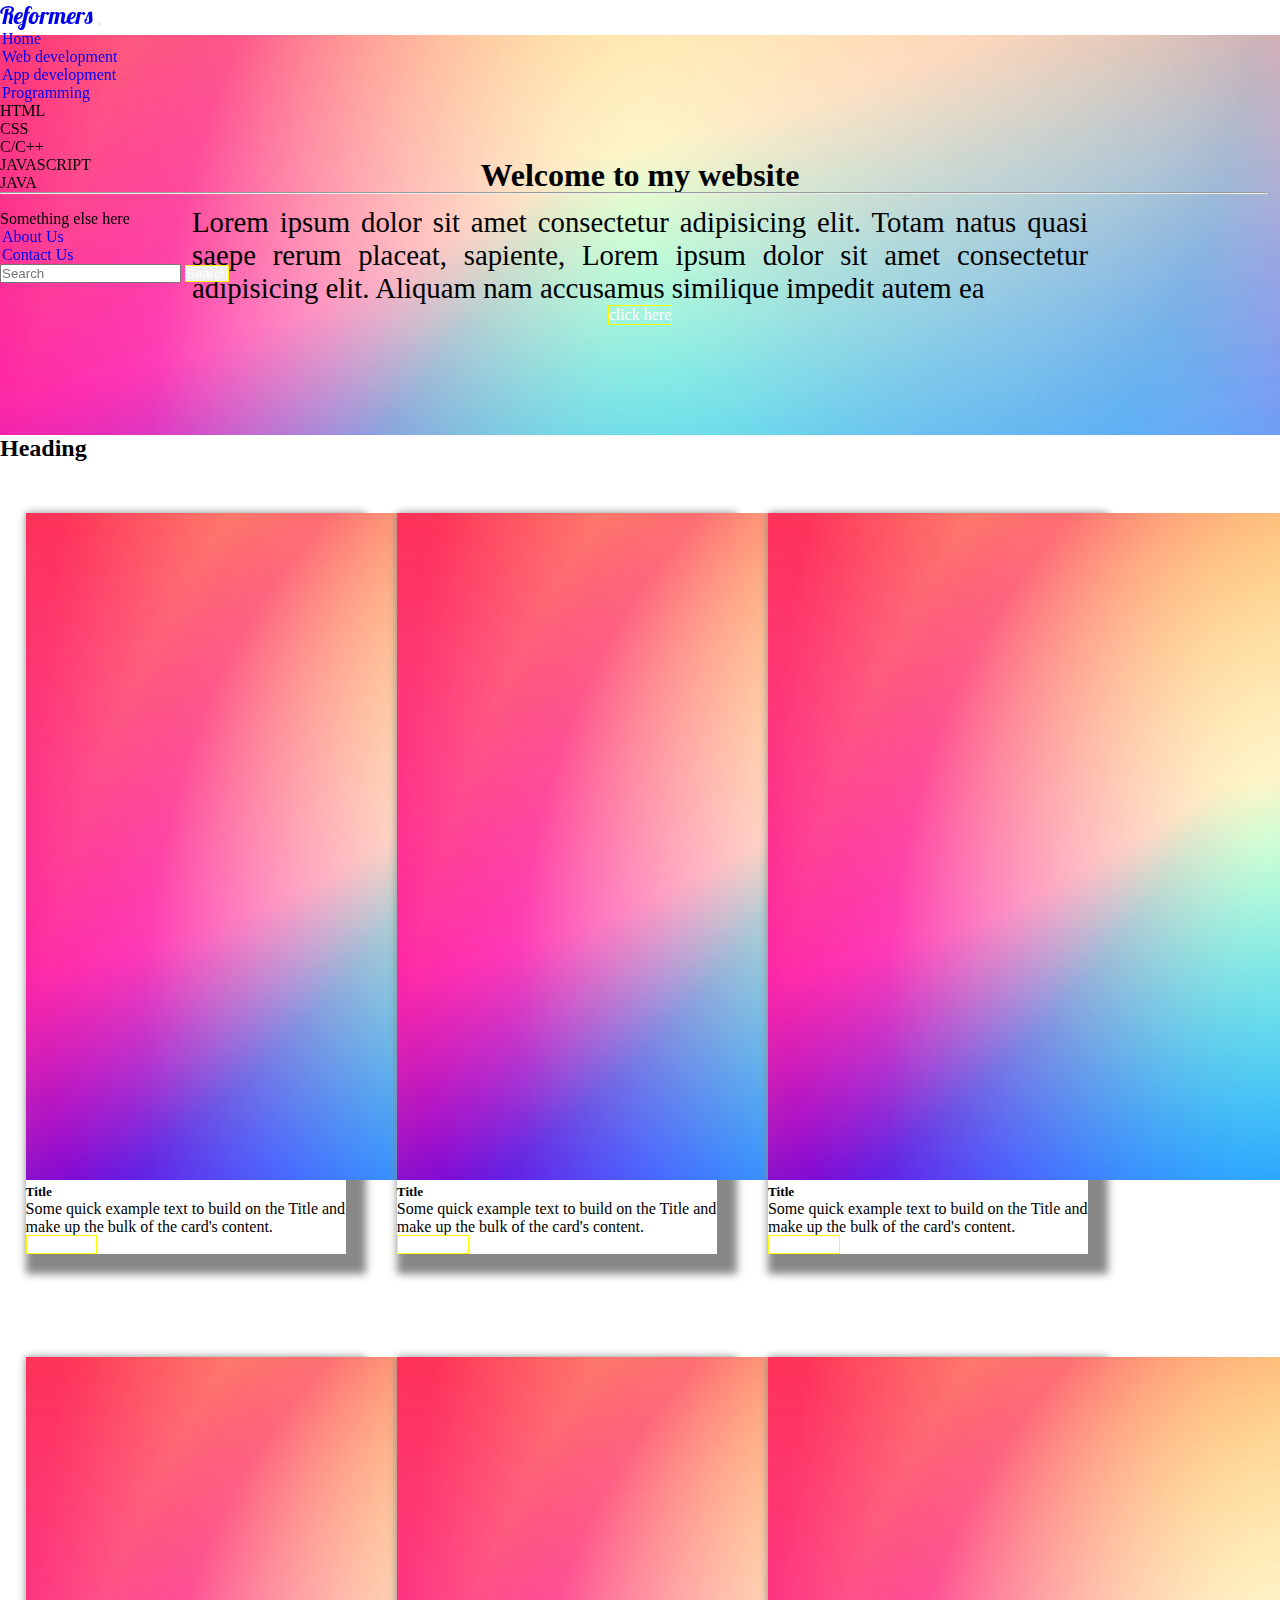
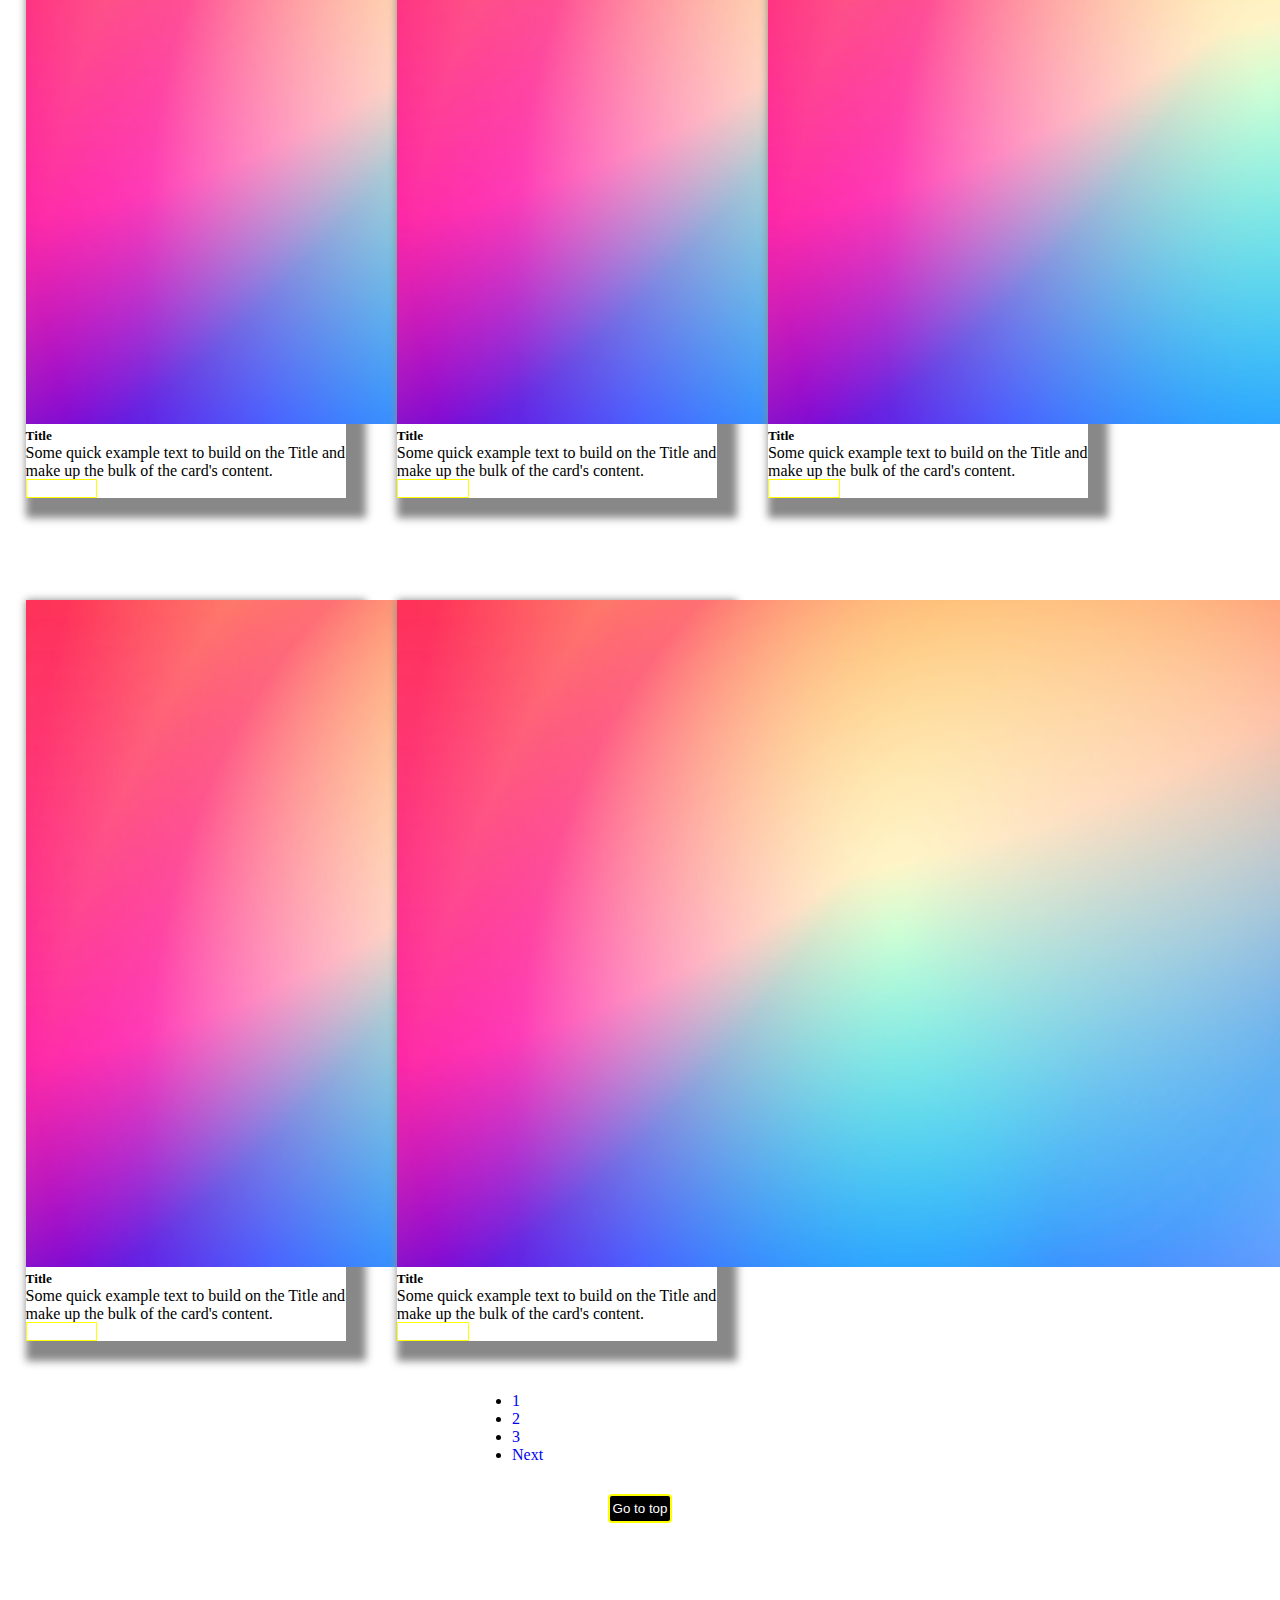
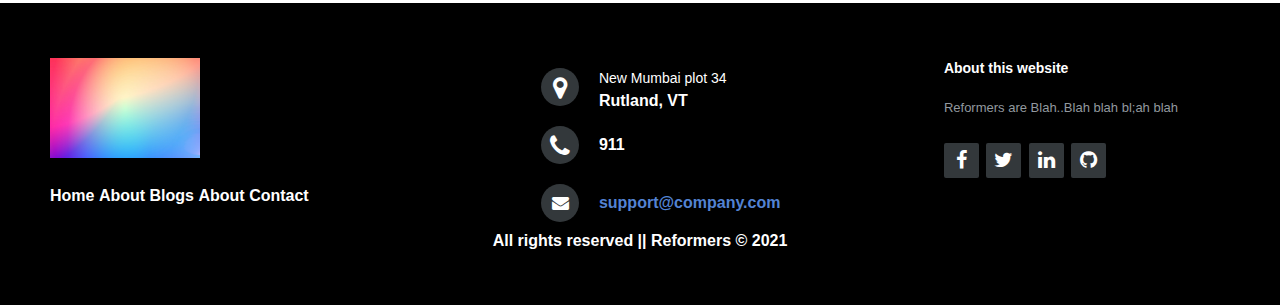
<file: index.html>
<!DOCTYPE html>
<html lang="en">
<head>
    <meta charset="UTF-8">
    <meta http-equiv="X-UA-Compatible" content="IE=edge">
    <meta name="viewport" content="width=device-width, initial-scale=1.0">
    <title>Reformers</title>
  
    <!-- bootstrap 5 -->
    <link href="https://cdn.jsdelivr.net/npm/bootstrap@5.1.1/dist/css/bootstrap.min.css" rel="stylesheet" integrity="sha384-F3w7mX95PdgyTmZZMECAngseQB83DfGTowi0iMjiWaeVhAn4FJkqJByhZMI3AhiU" crossorigin="anonymous">
    <link rel="stylesheet" href="style.css">
    <link rel="stylesheet" href="https://cdnjs.cloudflare.com/ajax/libs/font-awesome/4.7.0/css/font-awesome.min.css">
    <script src="https://cdn.jsdelivr.net/npm/bootstrap@5.1.1/dist/js/bootstrap.bundle.min.js" integrity="sha384-/bQdsTh/da6pkI1MST/rWKFNjaCP5gBSY4sEBT38Q/9RBh9AH40zEOg7Hlq2THRZ" crossorigin="anonymous" defer></script>
</head>
                     <!-- navbar -->

    <nav class="navbar navbar-expand-lg navbar-dark  bg-dark">
        <div class="container-fluid">
          <a class="navbar-brand heading" href="#" >Reformers</a>
          <button class="navbar-toggler" type="button" data-bs-toggle="collapse" data-bs-target="#navbarSupportedContent" aria-controls="navbarSupportedContent" aria-expanded="false" aria-label="Toggle navigation">
            <span class="navbar-toggler-icon"></span>
          </button>
          <div class="collapse navbar-collapse" id="navbarSupportedContent">
            <ul class="navbar-nav me-auto mb-2 mb-lg-0">
              <li class="nav-item">
                <a class="nav-link active back px-3" aria-current="page" href="#">Home</a>
              </li>
              <li class="nav-item">
                <a class="nav-link active back px-3" aria-current="page" href="#">Web development</a>
              </li>
              <li class="nav-item">
                <a class="nav-link active back px-3" aria-current="page" href="#">App development</a>
              </li>
              
              <li class="nav-item dropdown ">
                <a class="nav-link dropdown-toggle back px-3" href="#" id="navbarDropdown" role="button" data-bs-toggle="dropdown" aria-expanded="false">
                  Programming
                </a>
                <ul class="dropdown-menu" aria-labelledby="navbarDropdown">
                  <li><a class="dropdown-item list" style="color:black;" href="#">HTML</a></li>
                  <li><a class="dropdown-item list" style="color:black;" href="#">CSS</a></li>
                  <li><a class="dropdown-item list" style="color:black;" href="#">C/C++</a></li>
                  <li><a class="dropdown-item list" style="color:black;" href="#">JAVASCRIPT</a></li>
                  <li><a class="dropdown-item list" style="color:black;" href="#">JAVA</a></li>
                  <li><hr class="dropdown-divider"></li>
                  <li><a class="dropdown-item" style="color:black;" href="#">Something else here</a></li>
                </ul>
              </li>
              <li class="nav-item">
                <a class="nav-link active back px-3" aria-current="page" href="#">About Us</a>
              </li>
              <li class="nav-item">
                <a class="nav-link active back px-3" aria-current="page" href="#">Contact Us</a>
              </li>
            </ul>
            <form class="d-flex">
              <input class="form-control me-2" type="search" placeholder="Search" aria-label="Search">
              <button class="btn btn-outline-success but" type="submit">Search</button>
            </form>
          </div>
        </div>
      </nav>
      <!-- home design -->
      <div class="middle_section">
     
      <section id="home">
        <h1 class="h-primary">Welcome to my website</h1>
        <p style="text-align: justify;">
            Lorem ipsum dolor sit amet consectetur adipisicing elit. Totam natus quasi saepe rerum placeat, sapiente,
            Lorem ipsum dolor sit amet consectetur adipisicing elit. Aliquam nam accusamus similique impedit autem ea
        </p>
        <a href="#" class="btn btn-primary but">click here </a>
    </section>

    <!-- middle section -->
     <h2 class="d-flex justify-content-center my-3">Heading</h2>
     <div class="container cd my-3">
      <div class="card" style="width: 20rem;">
        <img src="./bg_img.jfif" class="card-img-top" alt="...">
        <div class="card-body">
          <h5 class="card-title">Title</h5>
          <p class="card-text">Some quick example text to build on the Title and make up the bulk of the card's content.</p>
          <a href="./blogposts/blogpost.html" class="btn btn-primary but">Read more </a>
        </div>
     </div>   
     <div class="card" style="width: 20rem;">
      <img src="./bg_img.jfif" class="card-img-top" alt="...">
      <div class="card-body">
        <h5 class="card-title">Title</h5>
        <p class="card-text">Some quick example text to build on the Title and make up the bulk of the card's content.</p>
        <a href="./blogposts/blogpost.html" class="btn btn-primary but">Read more </a>
      </div>
   </div>   
   <div class="card" style="width: 20rem;">
    <img src="./bg_img.jfif" class="card-img-top" alt="...">
    <div class="card-body">
      <h5 class="card-title">Title</h5>
      <p class="card-text">Some quick example text to build on the Title and make up the bulk of the card's content.</p>
      <a href="./blogposts/blogpost.html" class="btn btn-primary but">Read more </a>
    </div>
 </div>   
 <div class="card" style="width: 20rem;">
  <img src="./bg_img.jfif" class="card-img-top" alt="...">
  <div class="card-body">
    <h5 class="card-title">Title</h5>
    <p class="card-text">Some quick example text to build on the Title and make up the bulk of the card's content.</p>
    <a href="./blogposts/blogpost.html" class="btn btn-primary but">Read more </a>
  </div>
</div>   
<div class="card" style="width: 20rem;">
  <img src="./bg_img.jfif" class="card-img-top" alt="...">
  <div class="card-body">
    <h5 class="card-title">Title</h5>
    <p class="card-text">Some quick example text to build on the Title and make up the bulk of the card's content.</p>
    <a href="./blogposts/blogpost.html" class="btn btn-primary but">Read more </a>
  </div>
</div>   
<div class="card" style="width: 20rem;">
  <img src="./bg_img.jfif" class="card-img-top" alt="...">
  <div class="card-body">
    <h5 class="card-title">Title</h5>
    <p class="card-text">Some quick example text to build on the Title and make up the bulk of the card's content.</p>
    <a href="./blogposts/blogpost.html" class="btn btn-primary but">Read more </a>
  </div>
</div>   
<div class="card" style="width: 20rem;">
  <img src="./bg_img.jfif" class="card-img-top" alt="...">
  <div class="card-body">
    <h5 class="card-title">Title</h5>
    <p class="card-text">Some quick example text to build on the Title and make up the bulk of the card's content.</p>
    <a href="./blogposts/blogpost.html" class="btn btn-primary but">Read more </a>
  </div>
</div>   
<div class="card" style="width: 20rem;">
  <img src="./bg_img.jfif" class="card-img-top" alt="...">
  <div class="card-body">
    <h5 class="card-title">Title</h5>
    <p class="card-text">Some quick example text to build on the Title and make up the bulk of the card's content.</p>
    <a href="./blogposts/blogpost.html" class="btn btn-primary but">Read more </a>
  </div>
</div>  
</div>
<nav aria-label="Page navigation example" style="margin: 0px 40vw;">
  <ul class="pagination">
    <li class="page-item"><a class="page-link" href="#">1</a></li>
    <li class="page-item"><a class="page-link" href="#">2</a></li>
    <li class="page-item"><a class="page-link" href="#">3</a></li>
    <li class="page-item"><a class="page-link" href="#">Next</a></li>
  </ul>
</nav>
</div>

<button class="go-to-top" id="top"> Go to top</button>

<!-- footer section -->
 <!-- Footer -->
 
 <footer class="footer-distributed">

  <div class="footer-left">

    <IMG SRC="./bg_img.jfif" ALT="" class="px-3" WIDTH=150 HEIGHT=100>

    <p class="footer-links">
      <a href="#" class="px-3">Home</a> 
      <a href="#" class="px-3">About</a> 
      <a href="#" class="px-3">Blogs</a> 
      <a href="#" class="px-3">About</a> 
      <a href="#" class="px-3">Contact</a>
    </p>

    
  </div>

  <div class="footer-center">

    <div>
      <i class="fa fa-map-marker"></i>
      <p><span>New Mumbai plot 34</span> Rutland, VT</p>
    </div>

    <div>
      <i class="fa fa-phone"></i>
      <p>911</p>
    </div>

    <div>
      <i class="fa fa-envelope"></i>
      <p><a href="mailto:support@company.com">support@company.com</a></p>
    </div>

  </div>

  <div class="footer-right">

    <p class="footer-company-about">
      <span>About this website</span> Reformers are Blah..Blah blah bl;ah blah
    </p>

    <div class="footer-icons">

      <a href="#"><i class="fa fa-facebook"></i></a>
      <a href="#"><i class="fa fa-twitter"></i></a>
      <a href="#"><i class="fa fa-linkedin"></i></a>
      <a href="#"><i class="fa fa-github"></i></a>

    </div>

  </div>
  <p class="center">All rights reserved || Reformers &copy; 2021</p>

</footer>

     <script src="./main.js"></script>
</body>
</html>
</file>
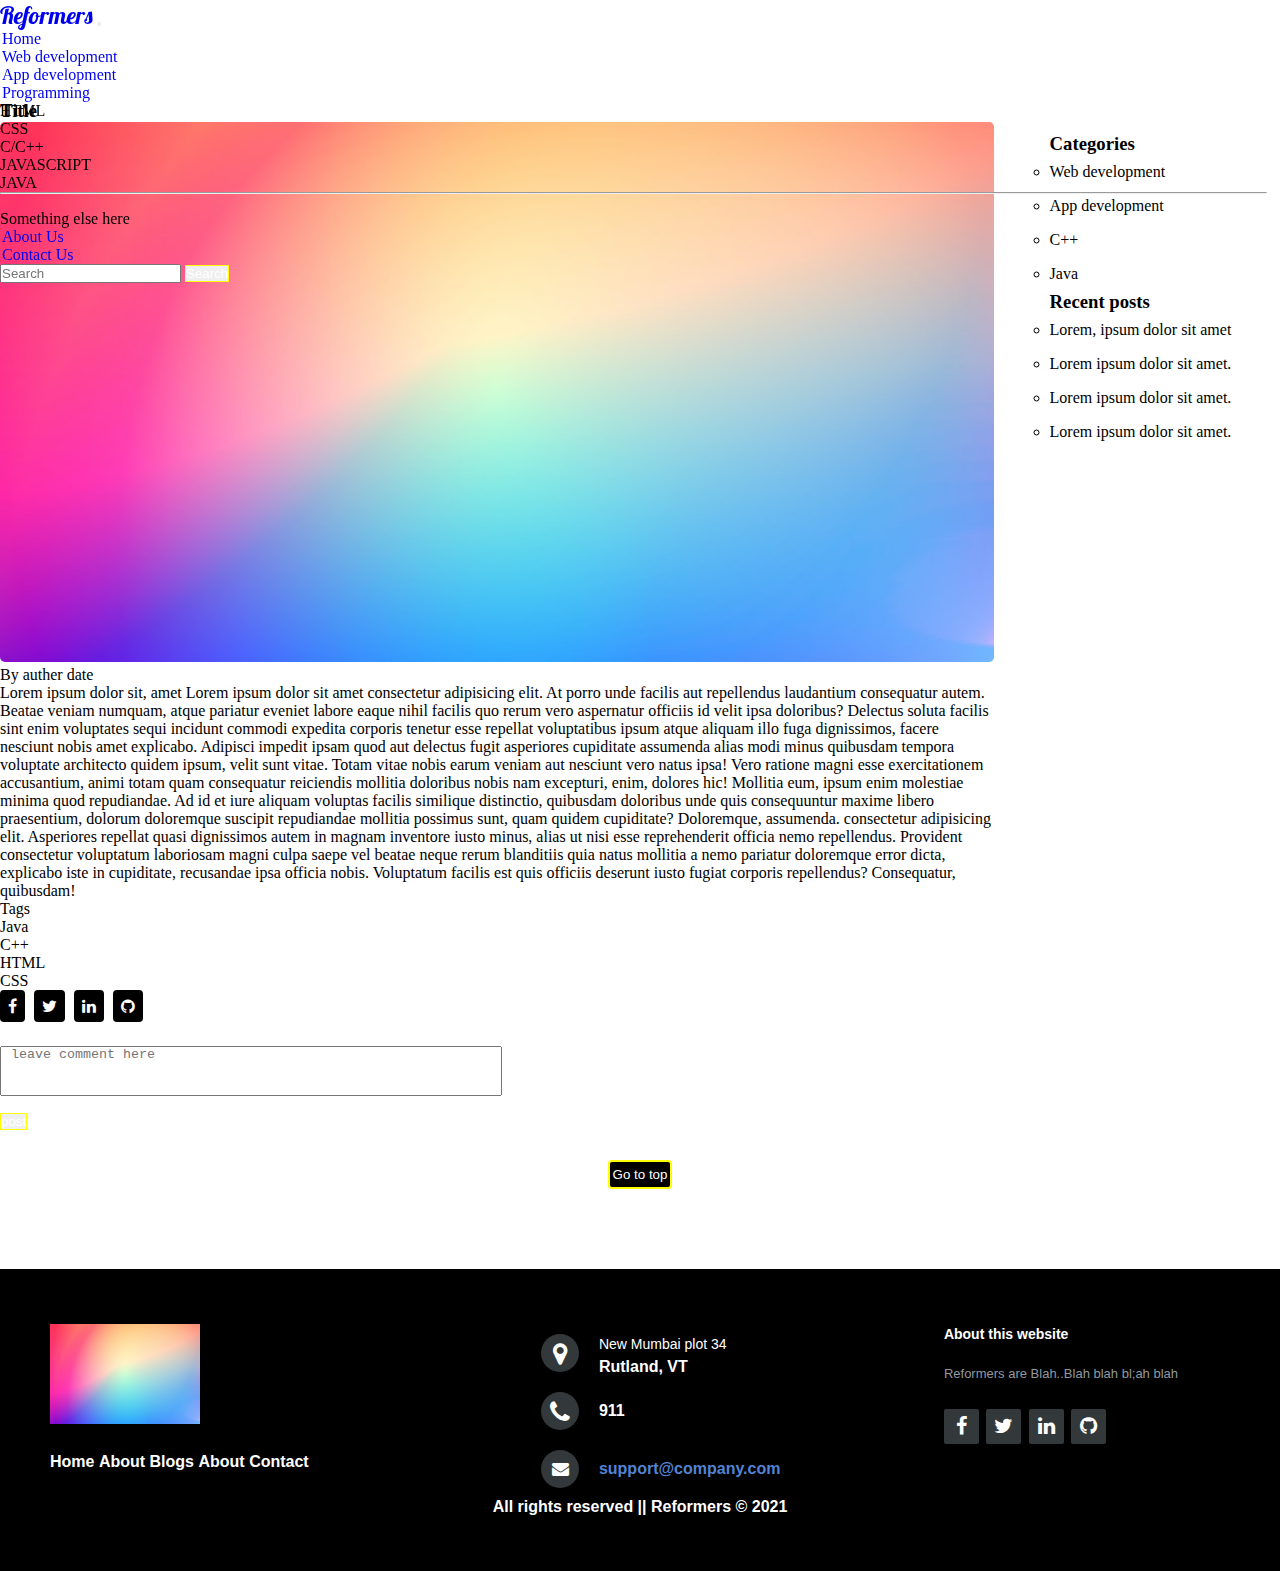
<file: blogposts/blogpost.html>
<!DOCTYPE html>
<html lang="en">
<head>
    <meta charset="UTF-8">
    <meta http-equiv="X-UA-Compatible" content="IE=edge">
    <meta name="viewport" content="width=device-width, initial-scale=1.0">
    <link href="https://cdn.jsdelivr.net/npm/bootstrap@5.1.1/dist/css/bootstrap.min.css" rel="stylesheet" integrity="sha384-F3w7mX95PdgyTmZZMECAngseQB83DfGTowi0iMjiWaeVhAn4FJkqJByhZMI3AhiU" crossorigin="anonymous">
    <link rel="stylesheet" href="https://cdnjs.cloudflare.com/ajax/libs/font-awesome/4.7.0/css/font-awesome.min.css">
    <link rel="stylesheet" href="../style.css">
    <script src="https://cdn.jsdelivr.net/npm/bootstrap@5.1.1/dist/js/bootstrap.bundle.min.js" integrity="sha384-/bQdsTh/da6pkI1MST/rWKFNjaCP5gBSY4sEBT38Q/9RBh9AH40zEOg7Hlq2THRZ" crossorigin="anonymous" defer></script>  
    <title>Title of blog</title>
  </head>
<body>
               <!-- navbar -->

               <nav class="navbar navbar-expand-lg navbar-dark  bg-dark">
                <div class="container-fluid">
                  <a class="navbar-brand heading" href="#" >Reformers</a>
                  <button class="navbar-toggler" type="button" data-bs-toggle="collapse" data-bs-target="#navbarSupportedContent" aria-controls="navbarSupportedContent" aria-expanded="false" aria-label="Toggle navigation">
                    <span class="navbar-toggler-icon"></span>
                  </button>
                  <div class="collapse navbar-collapse" id="navbarSupportedContent">
                    <ul class="navbar-nav me-auto mb-2 mb-lg-0">
                      <li class="nav-item">
                        <a class="nav-link active back px-3" aria-current="page" href="#">Home</a>
                      </li>
                      <li class="nav-item">
                        <a class="nav-link active back px-3" aria-current="page" href="#">Web development</a>
                      </li>
                      <li class="nav-item">
                        <a class="nav-link active back px-3" aria-current="page" href="#">App development</a>
                      </li>
                      
                      <li class="nav-item dropdown ">
                        <a class="nav-link dropdown-toggle back px-3" href="#" id="navbarDropdown" role="button" data-bs-toggle="dropdown" aria-expanded="false">
                          Programming
                        </a>
                        <ul class="dropdown-menu" aria-labelledby="navbarDropdown">
                          <li><a class="dropdown-item list" style="color:black;" href="#">HTML</a></li>
                          <li><a class="dropdown-item list" style="color:black;" href="#">CSS</a></li>
                          <li><a class="dropdown-item list" style="color:black;" href="#">C/C++</a></li>
                          <li><a class="dropdown-item list" style="color:black;" href="#">JAVASCRIPT</a></li>
                          <li><a class="dropdown-item list" style="color:black;" href="#">JAVA</a></li>
                          <li><hr class="dropdown-divider"></li>
                          <li><a class="dropdown-item" style="color:black;" href="#">Something else here</a></li>
                        </ul>
                      </li>
                      <li class="nav-item">
                        <a class="nav-link active back px-3" aria-current="page" href="#">About Us</a>
                      </li>
                      <li class="nav-item">
                        <a class="nav-link active back px-3" aria-current="page" href="#">Contact Us</a>
                      </li>
                    </ul>
                    <form class="d-flex">
                      <input class="form-control me-2" type="search" placeholder="Search" aria-label="Search">
                      <button class="btn btn-outline-success but" type="submit">Search</button>
                    </form>
                  </div>
                </div>
              </nav>


    <!-- blog full design -->
<div class="container blog_design">
    <div class="left-side">
    <h3>Title</h3>
    <div >
      <img src="../bg_img.jfif" id="image" alt="blog post image" >
      <p>By auther date </p>
      <div class="content_blog">
        Lorem ipsum dolor sit, amet  Lorem ipsum dolor sit amet consectetur adipisicing elit. At porro unde facilis aut repellendus laudantium consequatur autem. Beatae veniam numquam, atque pariatur eveniet labore eaque nihil facilis quo rerum vero aspernatur officiis id velit ipsa doloribus? Delectus soluta facilis sint enim voluptates sequi incidunt commodi expedita corporis tenetur esse repellat voluptatibus ipsum atque aliquam illo fuga dignissimos, facere nesciunt nobis amet explicabo. Adipisci impedit ipsam quod aut delectus fugit asperiores cupiditate assumenda alias modi minus quibusdam tempora voluptate architecto quidem ipsum, velit sunt vitae. Totam vitae nobis earum veniam aut nesciunt vero natus ipsa! Vero ratione magni esse exercitationem accusantium, animi totam quam consequatur reiciendis mollitia doloribus nobis nam excepturi, enim, dolores hic! Mollitia eum, ipsum enim molestiae minima quod repudiandae. Ad id et iure aliquam voluptas facilis similique distinctio, quibusdam doloribus unde quis consequuntur maxime libero praesentium, dolorum doloremque suscipit repudiandae mollitia possimus sunt, quam quidem cupiditate? Doloremque, assumenda. consectetur adipisicing elit. Asperiores repellat quasi dignissimos autem in magnam inventore iusto minus, alias ut nisi esse reprehenderit officia nemo repellendus. Provident consectetur voluptatum laboriosam magni culpa saepe vel beatae neque rerum blanditiis quia natus mollitia a nemo pariatur doloremque error dicta, explicabo iste in cupiditate, recusandae ipsa officia nobis. Voluptatum facilis est quis officiis deserunt iusto fugiat corporis repellendus? Consequatur, quibusdam!
      </div>
      <div class="tags container py-3">
        <p>Tags</p>
        <li class="tag_items">Java</li>
        <li class="tag_items">C++</li>
        <li class="tag_items">HTML</li>
        <li class="tag_items">CSS</li>
      </div>
      <div class="footer-icons comment">
  
        <a href="#"><i class="fa fa-facebook " ></i></a>
        <a href="#"><i class="fa fa-twitter "></i></a>
        <a href="#"><i class="fa fa-linkedin "></i></a>
        <a href="#"><i class="fa fa-github "></i></a>
  
      </div>
      <div class="comment">
       <textarea name="text" id="text" placeholder="leave comment here"></textarea>
        <button class="btn btn-primary but px-3">post</button>      
      </div>
  
    </div>
    </div>
  
      <!-- sidebar -->
  
     <div class="sidebar">
       <h3>Categories</h3>
       <ul>
         <li class="categiores_list"><a href="#">  Web development</a></li>
         <li class="categiores_list"><a href="#">  App development</a></li>
         <li class="categiores_list"><a href="#">  C++</a></li>
         <li class="categiores_list"><a href="#"> Java</a></li>
       </ul>
       <div class="recent_posts">
         <h3>Recent posts</h3>
        <ul>
          <li class="recent_post_list"><a href="#"> Lorem, ipsum dolor sit amet </a></li>
          <li class="recent_post_list"><a href="#"> Lorem ipsum dolor sit amet.</a></li>
          <li class="recent_post_list"><a href="#"> Lorem ipsum dolor sit amet.</a></li>
          <li class="recent_post_list"><a href="#"> Lorem ipsum dolor sit amet.</a></li>
        </ul>
       </div>
     </div>
  </div>

  <button class="go-to-top" id="top"> Go to top</button>

<!-- footer section -->
 <!-- Footer -->
 
 <footer class="footer-distributed">

  <div class="footer-left">

    <IMG SRC="../bg_img.jfif" ALT="" class="px-3" WIDTH=150 HEIGHT=100>

    <p class="footer-links">
      <a href="#" class="px-3">Home</a> 
      <a href="#" class="px-3">About</a> 
      <a href="#" class="px-3">Blogs</a> 
      <a href="#" class="px-3">About</a> 
      <a href="#" class="px-3">Contact</a>
    </p>

    
  </div>

  <div class="footer-center">

    <div>
      <i class="fa fa-map-marker"></i>
      <p><span>New Mumbai plot 34</span> Rutland, VT</p>
    </div>

    <div>
      <i class="fa fa-phone"></i>
      <p>911</p>
    </div>

    <div>
      <i class="fa fa-envelope"></i>
      <p><a href="mailto:support@company.com">support@company.com</a></p>
    </div>

  </div>

  <div class="footer-right">

    <p class="footer-company-about">
      <span>About this website</span> Reformers are Blah..Blah blah bl;ah blah
    </p>

    <div class="footer-icons">

      <a href="#"><i class="fa fa-facebook"></i></a>
      <a href="#"><i class="fa fa-twitter"></i></a>
      <a href="#"><i class="fa fa-linkedin"></i></a>
      <a href="#"><i class="fa fa-github"></i></a>

    </div>

  </div>
  <p class="center">All rights reserved || Reformers &copy; 2021</p>

</footer>

     <script src="../main.js"></script>
</body>
</html>
</file>
<file: style.css>
@import url('https://fonts.googleapis.com/css2?family=Lobster&display=swap');
*{
    margin : 0;
    padding: 0;
    text-decoration: none;
}
/* navbar */
.navbar{
  position: fixed;
  width: 99vw;
  z-index: 1;
}
.back{
    padding: 2px 2px;

}
.heading{
    font-size: 1.5rem;
    font-family:'Lobster', cursive ;
    
}
.back:hover {
    border: 2px solid yellow;
    border-radius: 10px;
    padding: 0px 0px;
    margin: 0px 2px;
}
.list:hover{
    background-color: blue;
    border: 2px solid yellow;
    border-radius: 10px;
    
}
html, body {
    max-width: 100%;
    overflow-x: hidden;
  }
#home{
    display: flex;
    flex-direction: column;
    padding: 0px 15vw;
    margin-top: 35px;
    width: auto;
    height: 400px;
    justify-content: center;
    align-items: center;
    color: black;
    background: url('./bg_img.jfif') no-repeat center center/cover ;
  
}

#home h1{
    color: black;
    text-align: left;
    padding: 12px;
    font-family: 'Bree Serif',sarif;
}
    

#home p{
    
    font-size: 1.8rem;
    font-family: 'Bree Serif',sarif;
}

/* midddle section */

.but{
    color: white;
    border: 0.5px solid yellow;
}
.but:hover{
    background-color: black;
    border: 2px solid yellow;
    border-radius: 5px;
}
.cd{
    display: flex;
  flex-wrap: wrap;
  flex-direction: row;
}
.card{
    margin: 4% 2%;
    box-shadow: 10px 10px 8px 10px #888888;
}
@media (max-width:600px) {
    #home p{
        font-size: 1rem;
    }
    .cd{
        justify-content: center;
    }
}
/* comment section */

.sidebar > ul >li, .recent_posts > ul > li {
  list-style:circle;
  padding: 8px 0px;
  color: black;

}
.sidebar > ul >li > a, .recent_posts > ul > li > a{
  color: black;
  text-decoration: none;
}
.comment .fa{
       background-color: #000;
       color: white;
       padding: 8px;
       margin-right: 5px;
       border-radius: 4px;
}
.comment .fa:hover{
  background-color: rgb(137, 137, 218);
  color: black;
}
.comment > textarea{
  resize: none;
  height: 3rem;
  width: 30rem;
  padding: 0px 10px;
  margin:  1.5rem 0rem 1rem  0rem;
  display: block;
}

/* blog design */

.blog_design{
   margin-top: 100px;
   display: grid;
   grid-template-columns: 80% 20%;
   
  }
  .left-side{
    grid-column: 1/2;
    padding-right: 30px;
    
  }
#image{
 width: 100%;
  height: 60vh;
  border-radius: 5px;
}

.sidebar{
margin-top: 13%;
margin-right: 0px;
margin-left: 10%;

}
@media (max-width: 991px) {
  .blog_design{
    grid-template-columns: 1fr;
  }
  .navbar{
      width: 100vw;
    }
    
  
  grid-item {
    display: flex;
    align-items: center;
    justify-content: center;
  }
  #image{
    width: 90vw;
    height: 45vh;
  }
  .content_blog{
    width: 80vw;
    text-align: justify;
    margin:  0px 20px;

  }
  
}
#top{
  display: block;
  text-align: center;
  margin: 30px auto 0px auto;
  padding: 5px 3px;
  background-color: black;
  color: white;
  border: 2px solid yellow;
  border-radius: 4px;
}


/* footer section */
.footer-distributed {
    background-color: #000;
    box-shadow: 0 1px 1px 0 rgba(0, 0, 0, 0.12);
    box-sizing: border-box;
    width: 100%;
    text-align: left;
    font: bold 16px sans-serif;
  
    padding: 55px 50px;
    margin-top: 80px;
  }
  
  .footer-distributed .footer-left,
  .footer-distributed .footer-center,
  .footer-distributed .footer-right {
    display: inline-block;
    vertical-align: top;
  }
  
  /* Footer left */
  
  .footer-distributed .footer-left {
    width: 40%;
  }
  
  /* The company logo */
  
  .footer-distributed h3 {
    color: #ffffff;
    font: normal 36px "Cookie", cursive;
    margin: 0;
  }
  
  .footer-distributed h3 span {
    color: #5383d3;
  }
  
  /* Footer links */
  
  .footer-distributed .footer-links {
    color: #ffffff;
    margin: 20px 0 12px;
    padding: 0;
  }
  
  .footer-distributed .footer-links a {
    display: inline-block;
    line-height: 1.8;
    text-decoration: none;
    color: inherit;
  }
  
  .footer-distributed .footer-company-name {
    color: #8f9296;
    font-size: 14px;
    font-weight: normal;
    margin: 0;
  }
  
  /* Footer Center */
  
  .footer-distributed .footer-center {
    width: 35%;
  }
  
  .footer-distributed .footer-center i {
    background-color: #33383b;
    color: #ffffff;
    font-size: 25px;
    width: 38px;
    height: 38px;
    border-radius: 50%;
    text-align: center;
    line-height: 42px;
    margin: 10px 15px;
    vertical-align: middle;
  }
  
  .footer-distributed .footer-center i.fa-envelope {
    font-size: 17px;
    line-height: 38px;
  }
  
  .footer-distributed .footer-center p {
    display: inline-block;
    color: #ffffff;
    vertical-align: middle;
    margin: 0;
  }
  
  .footer-distributed .footer-center p span {
    display: block;
    font-weight: normal;
    font-size: 14px;
    line-height: 2;
  }
  
  .footer-distributed .footer-center p a {
    color: #5383d3;
    text-decoration: none;
  }
  
  /* Footer Right */
  
  .footer-distributed .footer-right {
    width: 20%;
  }
  
  .footer-distributed .footer-company-about {
    line-height: 20px;
    color: #92999f;
    font-size: 13px;
    font-weight: normal;
    margin: 0;
  }
  
  .footer-distributed .footer-company-about span {
    display: block;
    color: #ffffff;
    font-size: 14px;
    font-weight: bold;
    margin-bottom: 20px;
  }
  
  .footer-distributed .footer-icons {
    margin-top: 25px;
  }
  
  .footer-distributed .footer-icons a {
    display: inline-block;
    width: 35px;
    height: 35px;
    cursor: pointer;
    background-color: #33383b;
    border-radius: 2px;
  
    font-size: 20px;
    color: #ffffff;
    text-align: center;
    line-height: 35px;
  
    margin-right: 3px;
    margin-bottom: 5px;
  }
  .center{
    display: flex;
    justify-content: center;
    text-align: center;
   color: #ffffff;
  }
  
  @media (max-width: 880px) {
    .footer-distributed {
      font: bold 14px sans-serif;
    }
  
    .footer-distributed .footer-left,
    .footer-distributed .footer-center,
    .footer-distributed .footer-right {
      display: block;
      width: 100%;
      margin-bottom: 40px;
      text-align: center;
    }
  
    .footer-distributed .footer-center i {
      margin-left: 0;
    }
  }
</file>
